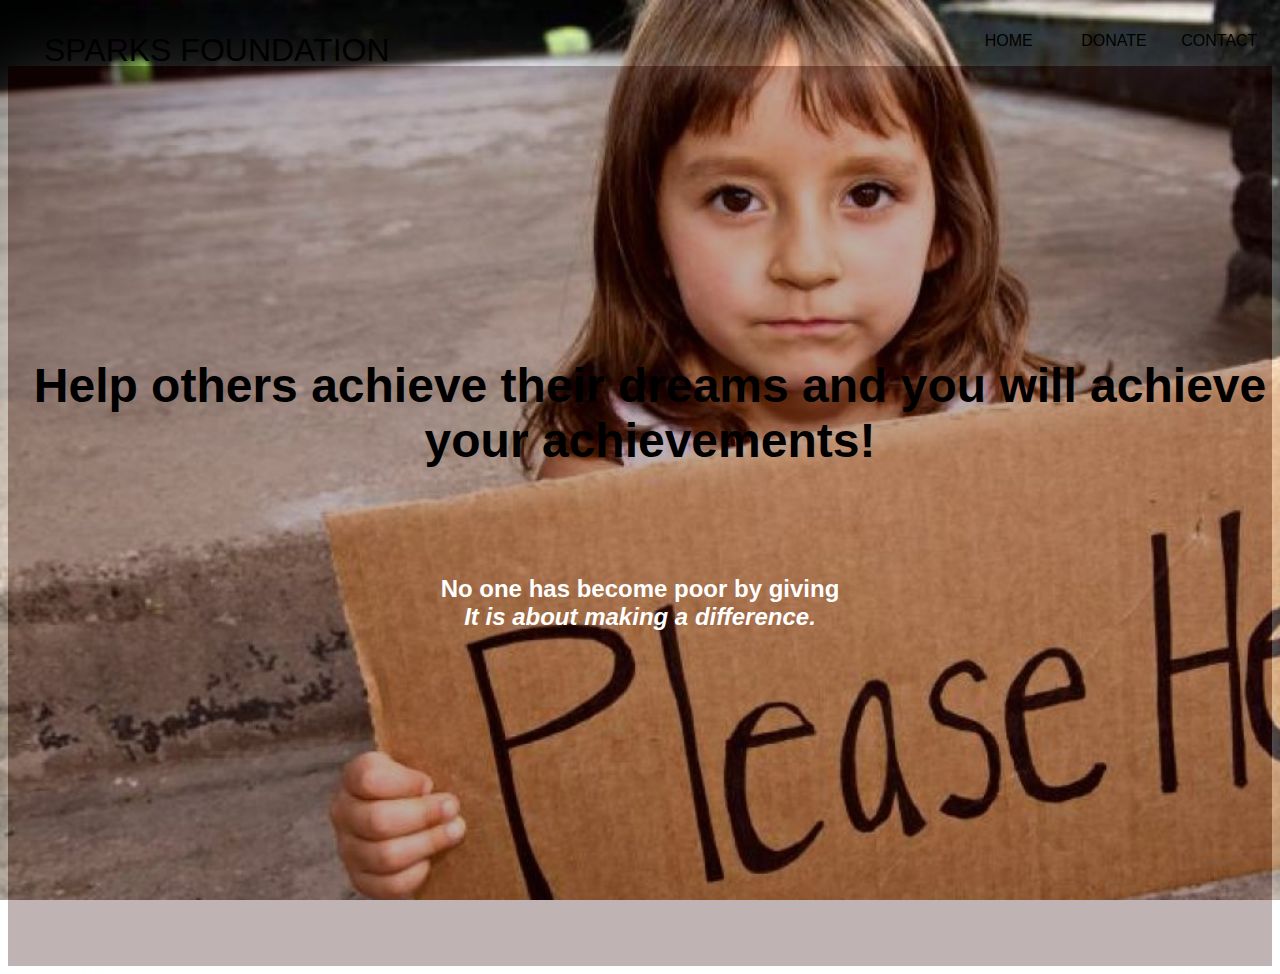
<file: pay.html>
<!DOCTYPE html>
<html>
<head>
    <meta charset="utf-8">
    <title>Donation</title>
    <link rel="stylesheet" type="text/css" href="pay.css">
</head>
<body>
    <head>
        <nav id="nav">
            <h1 class="headText">SPARKS FOUNDATION</h1>
            <ul class="navlinks">
                <li><a class="links" href="index.html">HOME</a></li>
                <li><a class="links" href="pay.html">DONATE</a></li>
                <li><a class="links" href="index.html">CONTACT</a></li>
            </ul>
        </nav>
    </head>
    <div id="donation-page">
        <div class="form">
            <h1 class="heading">Help others achieve their dreams and you will achieve your achievements!</h1>
            <div class="discription">
                <h2>
                    No one has become poor by giving<br>
                    <strong><i>It is about making a difference.</i></strong>
                </h2>
            </div>
            <form><script src="https://checkout.razorpay.com/v1/payment-button.js" data-payment_button_id="pl_Isgl0u4UutJh8k" async> </script> </form>

            
        </div>
    </div>
</body>
</html>
</file>
<file: pay.css>
* {
    font-family: 'Arial', sans-serif;
}

body {
    position: relative;
    background-image: url("./image/bg1.jpg");
    background-repeat: no-repeat;
    background-attachment: fixed;
    background-size:cover;
    overflow-x: hidden;
}

.headText {
    margin-left: 1rem;
    margin-top: 0rem;
    color: white;
    position: absolute;
    /*top: 50%;*/
    left: 20px;
    font-weight: 100;
    color: black;
}

.navlinks {
    display: flex;
    align-items: center;
    justify-content: space-evenly;
    margin-top: 2rem;
    list-style: none;
    height: 100%;
    width: 25%;
    margin-left: auto;
    cursor: pointer;
}

.navlinks li {
    width: 100%;
    height: 100%;
    display: flex;
    align-items: center;
    justify-content: center;
    color: black;
}

.navlinks li:hover {
   text-decoration-line: underline ;
   background-color: #BDA576;
   line-height: 15px;
}

.links {
    text-decoration: none ;
    font-size: 1rem;
    color: black;
}

/*form {
    opacity: 0;
    display: flex;
    flex-direction: column;
    align-items: center;
}*/

.heading {
    width: 100%;
    color: black;
    text-align: center;
    font-size: 3rem;
    transform: translate(10px, -50%);
    transition: 1000ms linear
}

h2 {
    text-align: center;
    color: white ;
    font-size: 1.5rem;
}

.form {
    opacity: 1;
    height: 100vh;
    width: 100%;
    background-color: rgba(46, 4, 4, 0.3);
    box-shadow: 0 2rem 5rem 0 rgba(252, 262, 270, 0.5);
    display: flex;
    flex-direction: column;
    align-items: center;
    justify-content: center;
    z-index: 10;
    transition: 1000ms ease-in
}

.form:hover {
  background-color: rgba(25, 25, 25, 0.4);
}
</file>
